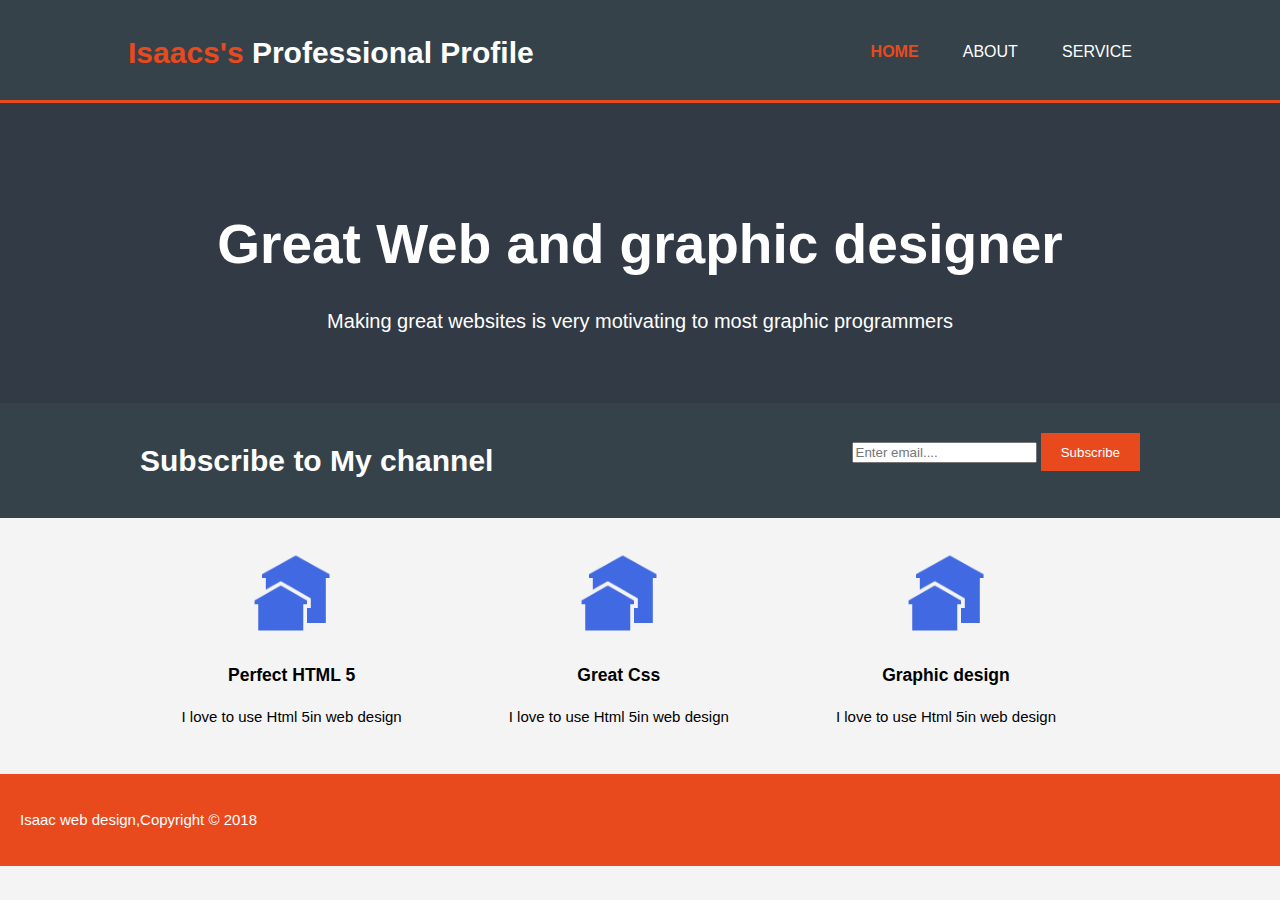
<file: index.html>
<!DOCTYPE html>
<html lang="en">
<head>
    <meta charset="UTF-8">
    <meta name="viewport" content="width=device-width, initial-scale=1.0">
    <meta name="description" content="Affordable and profetional website">
    <meta name="keywords" content="web design, affordable web design, professtional we design">
    <meta name="name" content="Isaac T Thuo">
    <meta http-equiv="X-UA-Compatible" content="ie=edge">
    <title>My Profile | Welcome</title>
    <link rel="stylesheet" href="./css/style.css">
</head>
<body>
    <header>
        <div class="container">
            <div id="branding">
                <h1><span class="highlight">Isaacs's</span> Professional Profile</h1>
            </div>
            <nav>
                <ul>
                    <li class="current"><a href="index.html">Home</a></li>
                    <li><a href="about.html">About</a></li>
                    <li><a href="service.html">Service</a></li>
 
                </ul>
            </nav>
        </div>
    </header>
    <section id="showcase">
        <div class="container">
            <h1>Great Web and graphic designer</h1>
            <p>Making great websites is very motivating to most graphic programmers </p>
        </div>
    </section>
    <section id="newsletter">
        <div class="container">
            <h1>Subscribe to My channel</h1>
            <form action="">
                <input type="mail" placeholder="Enter email....">
                <button type="submit" class="button_1">Subscribe</button>
            </form>
        </div>
    </section>
    <section id="boxes">
        <div class="container">
            <div class="box">
                <img src="./img/icons8_Real_Estate_96px_2.png" alt="">
                <h3>Perfect HTML 5</h3>
                <p>I love to use Html 5in web design</p>
            </div>
            
            <div class="box">
                    <img src="./img/icons8_Real_Estate_96px_2.png" alt="">                  
                    <h3>Great Css</h3>
                    <p>I love to use Html 5in web design</p>
                </div>
                <div class="box">
                <img src="./img/icons8_Real_Estate_96px_2.png" alt="">             
                    <h3>Graphic design</h3>
                    <p>I love to use Html 5in web design</p>
                </div>

        </div>

    </section>
    <footer>
        <p>Isaac web design,Copyright &copy; 2018</p>
    </footer>
    
</body> 
</html>
</file>
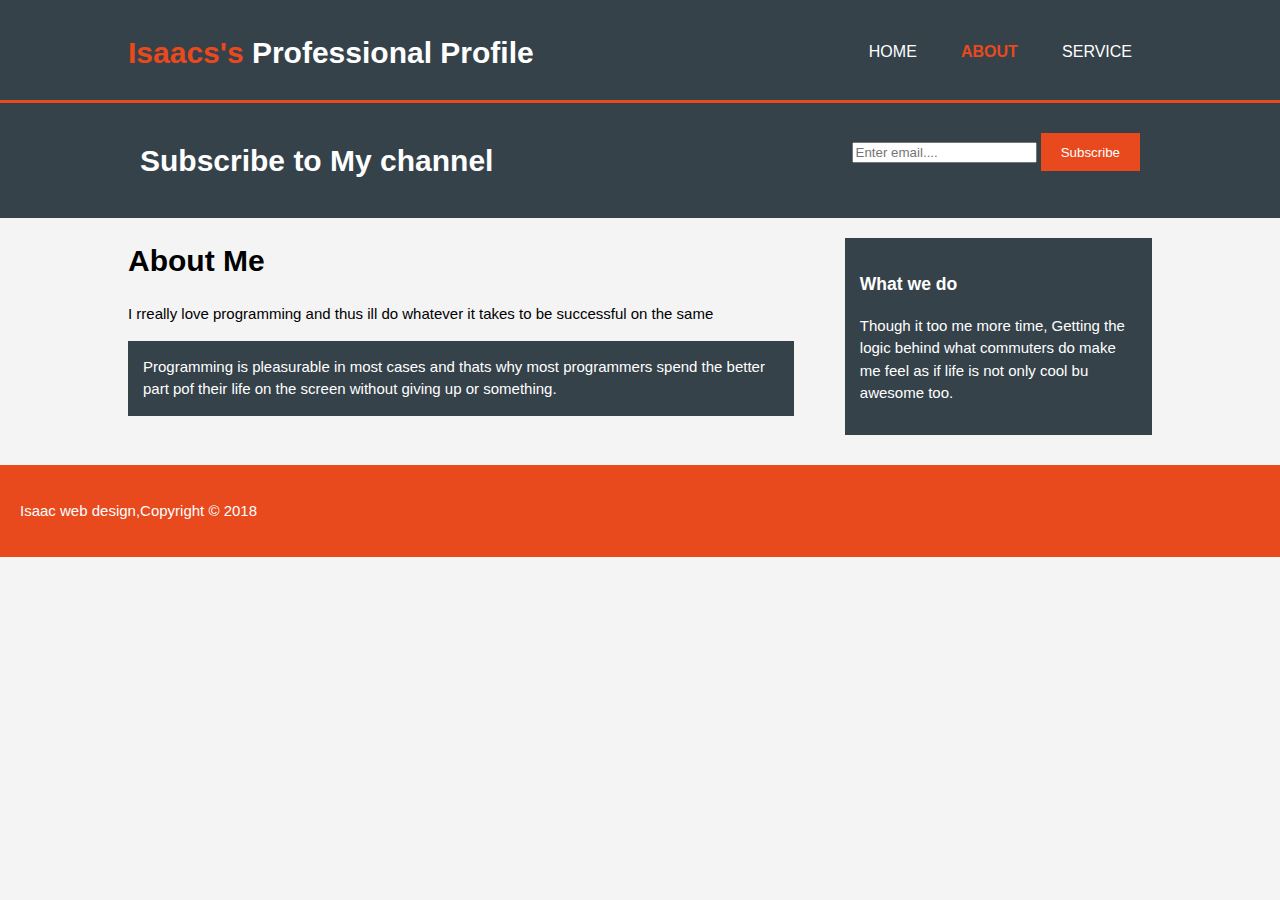
<file: about.html>
<!DOCTYPE html>
<html lang="en">
<head>
    <meta charset="UTF-8">
    <meta name="viewport" content="width=device-width, initial-scale=1.0">
    <meta name="description" content="Affordable and profetional website">
    <meta name="keywords" content="web design, affordable web design, professtional we design">
    <meta name="name" content="Isaac T Thuo">
    <meta http-equiv="X-UA-Compatible" content="ie=edge">
    <title>My Profile | About</title>
    <link rel="stylesheet" href="./css/style.css">
</head>
<body>
    <header>
        <div class="container">
            <div id="branding">
                <h1><span class="highlight">Isaacs's</span> Professional Profile</h1>
            </div>
            <nav>
                <ul>
                    <li><a href="index.html">Home</a></li>
                    <li class="current"><a href="about.html">About</a></li>
                    <li><a href="service.html">Service</a></li>
 
                </ul>
            </nav>
        </div>
    </header>
    
    <section id="newsletter">
        <div class="container">
            <h1>Subscribe to My channel</h1>
            <form action="">
                <input type="mail" placeholder="Enter email....">
                <button type="submit" class="button_1">Subscribe</button>
            </form>
        </div>
    </section>
    <section id="main">
        <div class="container">
           <article id="main-col">
               <h1 class="page-title">About Me</h1>
               <p>
                   I rreally love programming and thus ill do whatever it takes to be successful on the same
               </p>
               <p class="dark">
                   Programming is pleasurable in most cases and thats why most programmers spend the better part pof their life on the screen without giving up or something.
               </p>
           </article>
           <aside id="sidebar">
               <div class="dark">
               <h3>What we do</h3>
               <p>Though it too me more time, Getting the logic behind what commuters do make me feel as if life is not only cool bu awesome too.</p>
                </div>
           </aside>
        </div>

    </section>
    <footer>
        <p>Isaac web design,Copyright &copy; 2018</p>
    </footer>
    
</body> 
</html>
</file>
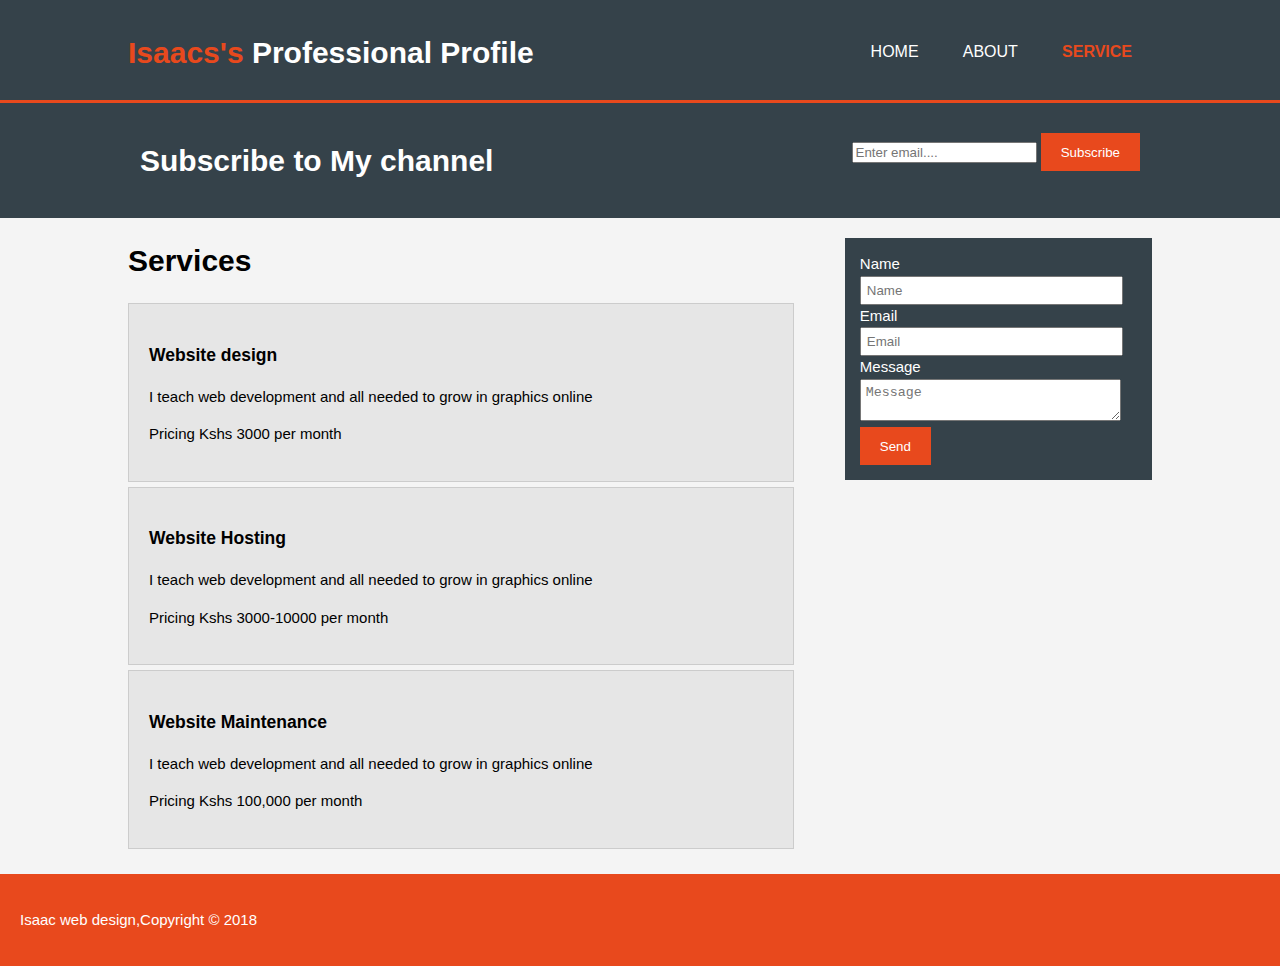
<file: service.html>
<!DOCTYPE html>
<html lang="en">
<head>
    <meta charset="UTF-8">
    <meta name="viewport" content="width=device-width, initial-scale=1.0">
    <meta name="description" content="Affordable and profetional website">
    <meta name="keywords" content="web design, affordable web design, professtional we design">
    <meta name="name" content="Isaac T Thuo">
    <meta http-equiv="X-UA-Compatible" content="ie=edge">
    <title>My Profile | Service</title>
    <link rel="stylesheet" href="./css/style.css">
</head>
<body>
    <header>
        <div class="container">
            <div id="branding">
                <h1><span class="highlight">Isaacs's</span> Professional Profile</h1>
            </div>
            <nav>
                <ul>
                    <li><a href="index.html">Home</a></li>
                    <li><a href="about.html">About</a></li>
                    <li class="current"><a href="service.html">Service</a></li>
 
                </ul>
            </nav>
        </div>
    </header>
    <section id="newsletter">
        <div class="container">
            <h1>Subscribe to My channel</h1>
            <form action="">
                <input type="mail" placeholder="Enter email....">
                <button type="submit" class="button_1">Subscribe</button>
            </form>
        </div>
    </section>
    <section id="main">
            <div class="container">
               <article id="main-col">
                   <h1 class="page-title">Services</h1>
                   <ul id="services">
                       <li>
                           <h3>Website design</h3>
                           <p>I teach web development and all needed to grow in graphics online</p>
                           <p>Pricing Kshs 3000 per month</p>
                       </li>
                       <li>
                            <h3>Website Hosting</h3>
                            <p>I teach web development and all needed to grow in graphics online</p>
                            <p>Pricing Kshs 3000-10000 per month</p>
                      </li>
                            <li>
                        <h3>Website Maintenance</h3>
                        <p>I teach web development and all needed to grow in graphics online</p>
                        <p>Pricing Kshs 100,000 per month</p>
                     </li>

               </ul>
               </article>
               <aside id="sidebar">
                   <div class="dark">
                       <form class="quote">
                            <div>
                                <label for="">Name</label><br>
                                <input type="text" placeholder="Name">
                            </div>
                            <div>
                                    <label for="">Email</label><br>
                                    <input type="text" placeholder="Email">
                                </div>
                                <div>
                                        <label for="">Message</label><br>
                                        <textarea placeholder="Message"></textarea>
                                    </div>
                                    <button class="button_1" type="submit">Send</button>
                       </form>
                    </div>
               </aside>
            </div>
    
        </section>
    <footer>
        <p>Isaac web design,Copyright &copy; 2018</p>
    </footer>
    
</body> 
</html>
</file>
<file: css/style.css>
body{
    font: 15px/1.5 Arial, Helvetica, sans-serif;
    padding: 0;
    margin: 0;
    background-color: #f4f4f4;
}
/*Global */
.container{
    width: 80%;
    margin: auto;
    overflow: hidden;
}

ul{
    margin: 0px;
    padding: 0px;
}
.button_1{
    height: 38px;
    background: #e8491d;
    border: 0;
    padding-left: 20px;
    padding-right: 20px;
    color: #ffffff;
}
.dark{
    padding: 15px;
    background: #35424a;
    color: #ffffff;
    margin-top: 10px;
    margin-bottom: 10px;
}
/*Header */
header{
    background: #35424a;
    color: #ffffff;
    padding-top: 30px;
    min-height: 70px;
    border-bottom: #e8491d 3px solid;
}
header a{
    color: #ffffff;
    text-decoration: none;
    text-transform: uppercase;
    font-size: 16px;
}
header li{
    /* float:left; */ 
    display:inline;
    padding: 0 20px 0 20px;
}
header #branding{
    float: left;
}
header #branding h1{
    margin: 0;
}
header nav{
    float: right;
    margin-top: 10px;
}
header .highlight, header .current a{
    color: #e8491d;
    font-weight: bold;
}
header a:hover{
    color:#cccccc;
    font-weight: bold;
}

/* Showcase */
#showcase{
    min-height: 300px;
    /* background: url('..img/WriterApplication.png') no-repeat; */
    background:url("../img/awesome.jpg") no-repeat right top;
 /* background-color: rgb(136, 161, 96); */
    text-align: center;
    color: #ffffff;
}
#showcase h1{
    margin-top: 100px;
    font-size: 55px;
    margin-bottom: 10px;
}
#showcase p{
    font-size: 20px;
}
#newsletter{
    padding: 15px;
    color: #ffffff;
    background: #35424a;
}
#newsletter h1{
    float: left;
}
#newsletter form{
    float: right;
    margin-top: 15px;
}
#newsletter input[type="email"]{
    padding: 4px;
    height: 25px;
    width: 250px;
}


/* boxes */
#boxes{
    margin-top: 20px;
}
#boxes .box{
    float: left;
    text-align: center;
    width: 30%;
    padding: 10px;
}
#boxes .box img{
    width: 90px;
}
 /* sidebar */
 aside#sidebar{
     float: right;
     width: 30%;
     margin-top: 10px;
 }
 
 aside#sidebar .quote input, aside#sidebar .quote textarea{
     width: 90%;
     padding: 5px;
 }
 /* main-col */
 article#main-col{
     float: left;
     width: 65%;
 }
 /* services */
 ul#services li{
     list-style: none;
     padding: 20px;
     border: #cccccc solid 1px;
     margin-bottom: 5px;
     background: #e6e6e6;
     
 }
footer{
    padding: 20px;
    margin-top: 20px;
    color: #ffffff;
    background-color: #e8491d;
}
/* media queries */
@media(max-width:768px){
   header #branding,
    header nav, 
    header nav li,
    #newsletter h1,
    #newsletter form,
    #boxes .box,
    article#main-col,
    aside#sidebar{
       float: none;
       text-align: center;
       width: 100%;
   }
   header{
       padding-bottom: 20px;
   }
   #showcase h1{
       margin-top: 40px;
   }
#newsletter button, .quote button{
    display: block;
    width: 100%;
}
#newsletter form input[type="email"], .quote input, .quote textarea{
    width: 100px;
    margin-bottom: 5px; 
}
}
</file>
